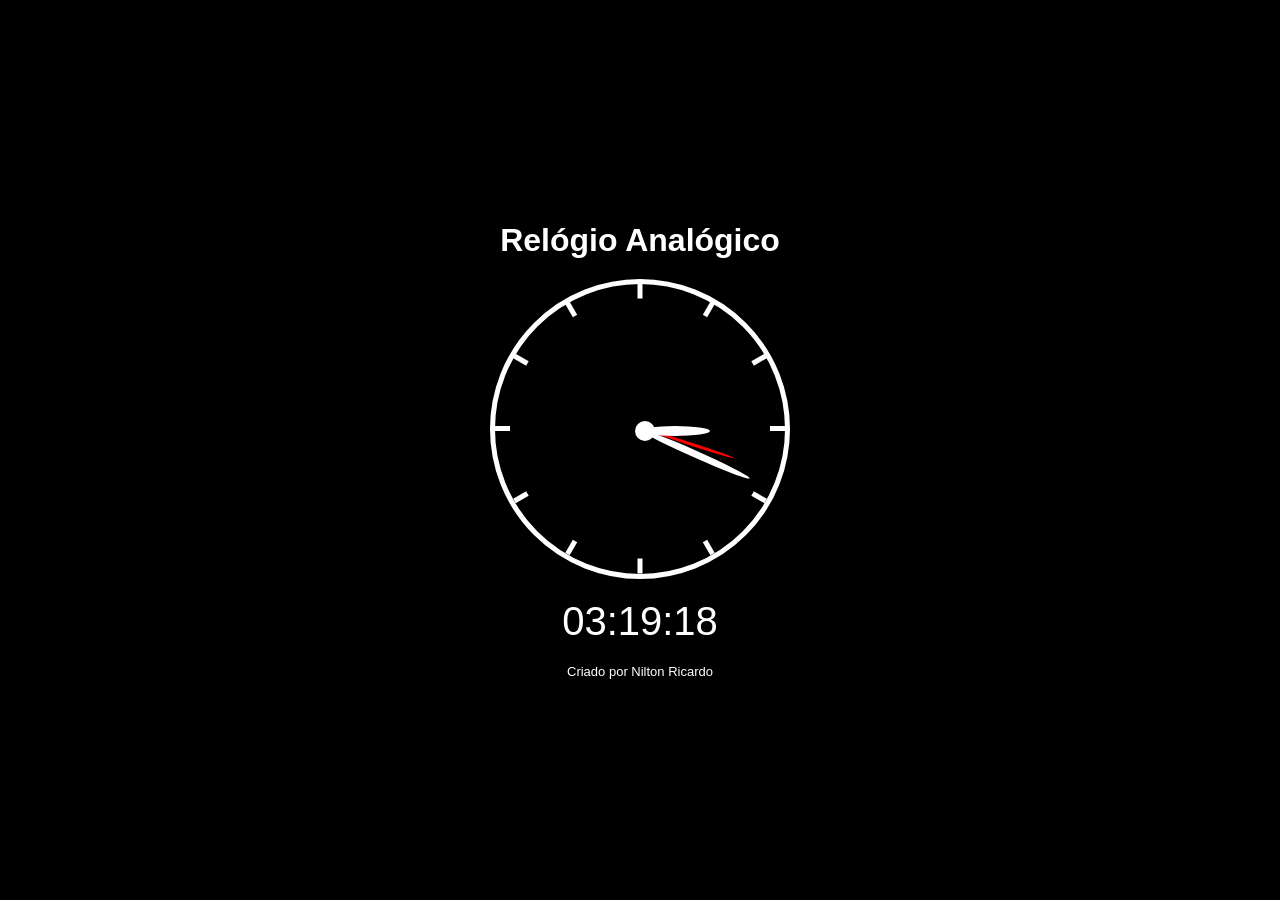
<file: relogio/index.html>
<!DOCTYPE html>
<html lang="pt">
<head>
    <meta charset="UTF-8">
    <meta http-equiv="X-UA-Compatible" content="IE=edge">
    <meta name="viewport" content="width=device-width, initial-scale=1.0">
    <title>Relógio Analógico</title>
    <link rel="stylesheet" href="assets/css/style.css" />
</head>
<body class="teste">
    <h1>Relógio Analógico</h1>

    <div class="relogio">
        <div class="riscos">
            <div class="risco" style="transform: rotate(0deg)"><div class="ponto"></div></div>
            <div class="risco" style="transform: rotate(30deg)"><div class="ponto"></div></div>
            <div class="risco" style="transform: rotate(60deg)"><div class="ponto"></div></div>
            <div class="risco" style="transform: rotate(90deg)"><div class="ponto"></div></div>
            <div class="risco" style="transform: rotate(120deg)"><div class="ponto"></div></div>
            <div class="risco" style="transform: rotate(150deg)"><div class="ponto"></div></div>
            <div class="risco" style="transform: rotate(180deg)"><div class="ponto"></div></div>
            <div class="risco" style="transform: rotate(210deg)"><div class="ponto"></div></div>
            <div class="risco" style="transform: rotate(240deg)"><div class="ponto"></div></div>
            <div class="risco" style="transform: rotate(270deg)"><div class="ponto"></div></div>
            <div class="risco" style="transform: rotate(300deg)"><div class="ponto"></div></div>
            <div class="risco" style="transform: rotate(330deg)"><div class="ponto"></div></div>
        </div>
        <div class="ponteiros">
            <div class="p p_s"></div>
            <div class="p p_m"></div>
            <div class="p p_h"></div>
            <div class="encaixe"></div>
        </div>
    </div>
    <div class="digital">--:--:--</div>

    <footer>Criado por Nilton Ricardo</footer>

    <script src="js/script.js"></script>
</body>
</html>
</file>
<file: relogio/assets/css/style.css>
* {
    margin: 0;
    padding: 0;
    box-sizing: border-box;
}

body {
    display: flex;
    min-height: 100vh;
    justify-content: center;
    align-items: center;
    flex-direction: column;
    background-color: #000;
    font-family: Arial, Helvetica, sans-serif;
}

h1 {
    color: #FFF;
    margin-bottom: 20px;
}

.relogio {
    width: 300px;
    height: 300px;
    border: 5px solid #FFF;
    border-radius: 50%;
    background-color: rgba(0, 0, 0, 0.2);
}

.riscos {
    width: 100%;
    height: 100%;
    padding-left: 50%;
    padding-top: 50%;
    margin-top: -3px;
}
.risco {
    width: 145px;
    height: 5px;
    position: absolute;
    transform-origin: left;
    display: flex;
    justify-content: flex-end;
}
.risco .ponto {
    width: 15px;
    height: 100%;
    background-color: #FFF;
}

.ponteiros {
    width: 100%;
    height: 100%;
    padding-left: 50%;
    padding-top: 50%;
    margin-top: -100%;
}
.p {
    transform-origin: left;
    transform: rotate(0deg);
    border-radius: 50%;
    position: absolute;
}

.p_s {
    width: 100px;
    height: 3px;
    background-color: #F00;
}
.p_m {
    width: 120px;
    height: 7px;
    background-color: #FFF;
}
.p_h {
    width: 70px;
    height: 10px;
    background-color: #FFF;
}
.encaixe {
    width: 20px;
    height: 20px;
    background-color: #FFF;
    border-radius: 50%;
    position: absolute;
    margin-top: -5px;
    margin-left: -5px;
}
.digital {
    color: #FFF;
    font-size: 40px;
    margin-top: 20px;
}

footer {
    margin-top: 20px;
    color: #FFF;
    font-size: 13px;
}
</file>
